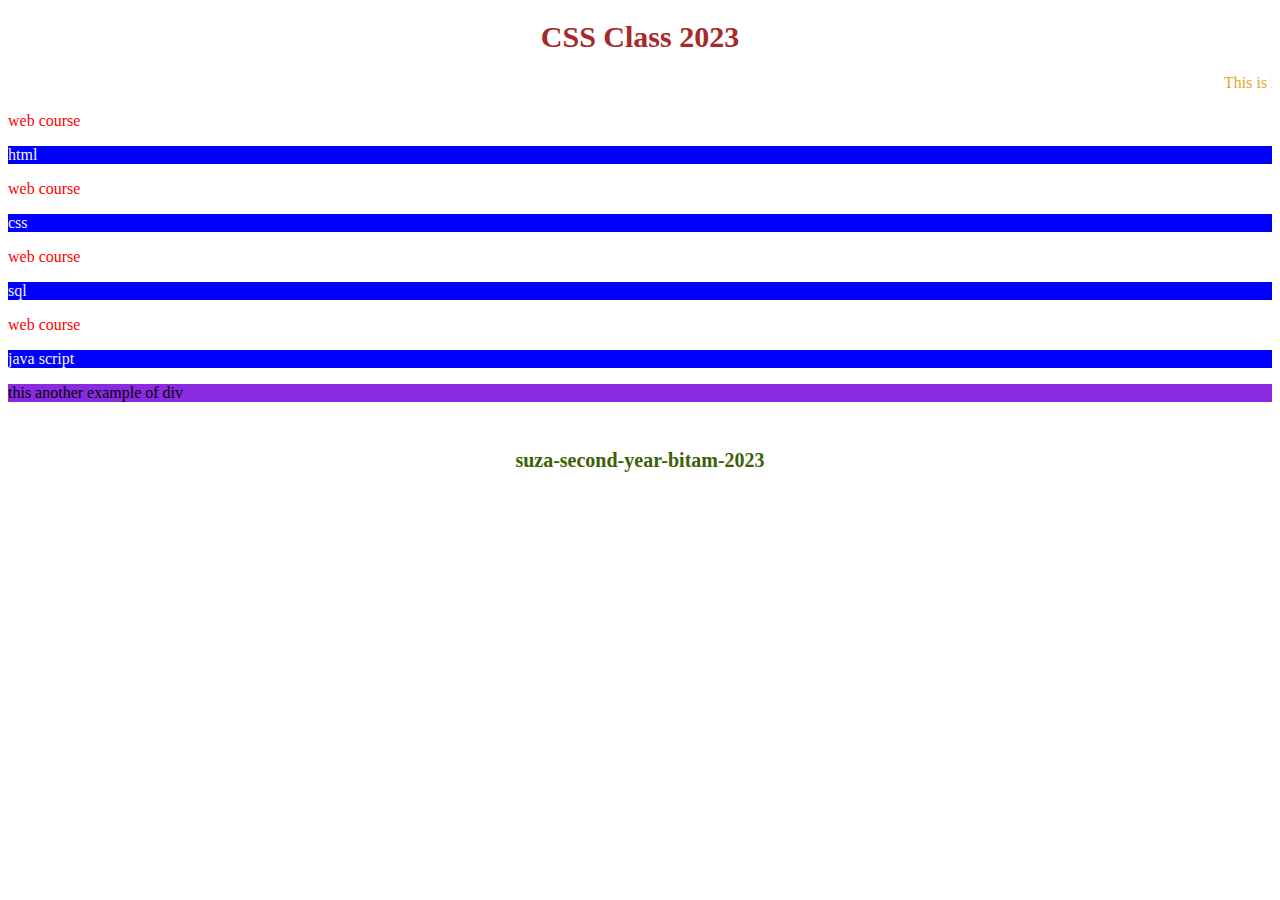
<file: index.html>
<!DOCTYPE html>
<html>
<head>
  <title>Index page</title>
  <link rel="stylesheet" type="text/css" href="style.css">
  <!-- .odd{
    color:cyan;
  }
  .even{
    color:white;
    background-color:blue;
  } -->
</head>
<body>
    <h1>CSS Class 2023</h1>
    <p style="color: goldenrod"><marquee> This is Inline CSS </marquee></p>
    <p class="odd">web course</p>
    <p class="even">html</p>
    <p class="odd">web course</p>
    <p class="even">css</p>
    <p class="odd">web course</p>
    <p class="even">sql</p>
    <p class="odd">web course</p>
    <p class="even">java script</p>

    <div id="mfano">
        this another  example of div
    </div>
    <h6> suza-second-year-bitam-2023 </h6>
</body>
</html>
</file>
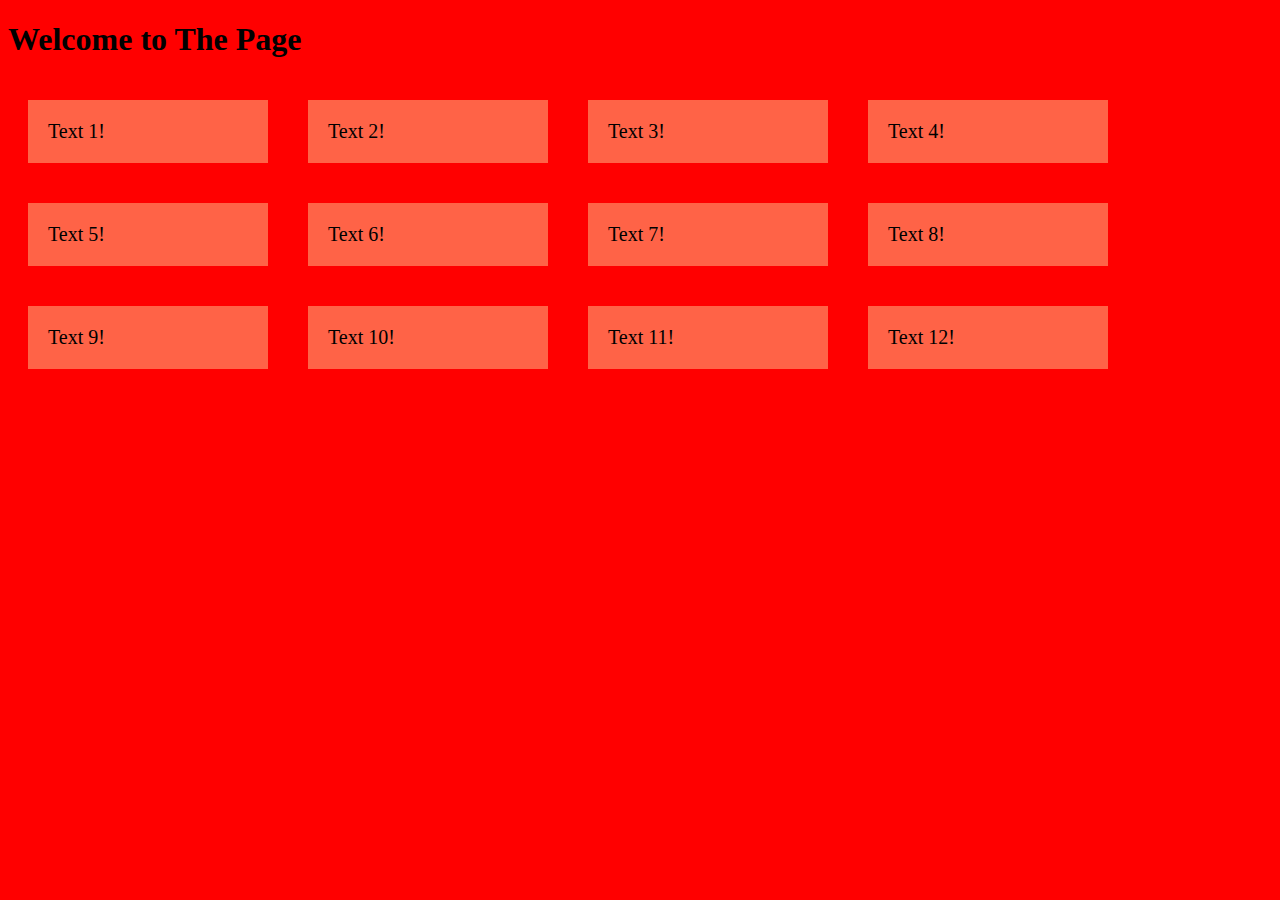
<file: responsive.html>
<!DOCTYPE html>
<html lang="en">
<head>
    <meta charset="UTF-8">
    <meta http-equiv="X-UA-Compatible" content="IE=edge">
    <meta name="viewport" content="width=device-width, initial-scale=1.0">
    <title>Screen Size</title>
    <style>
        @media(min-width:600px)
        {
            body{
                background-color: red;
            }
        }
        @media(max-width:599px){
            body{
                background-color: cornflowerblue;
            }
        }
        #container{
            display: flex;
            flex-wrap: wrap;
        }
        #container > div{
            background-color: tomato;
            font-size: 20px;
            margin: 20px;
            padding: 20px;
            width: 200px;
        }
    </style>
</head>
<body>
    <h1> Welcome to The Page </h1>
    <div id="container">
        <div> Text 1!</div>
        <div> Text 2!</div>
        <div> Text 3!</div>
        <div> Text 4!</div>
        <div> Text 5!</div>
        <div> Text 6!</div>
        <div> Text 7!</div>
        <div> Text 8!</div>
        <div> Text 9!</div>
        <div> Text 10!</div>
        <div> Text 11!</div>
        <div> Text 12!</div>

    </div>
</body>
</html>
</file>
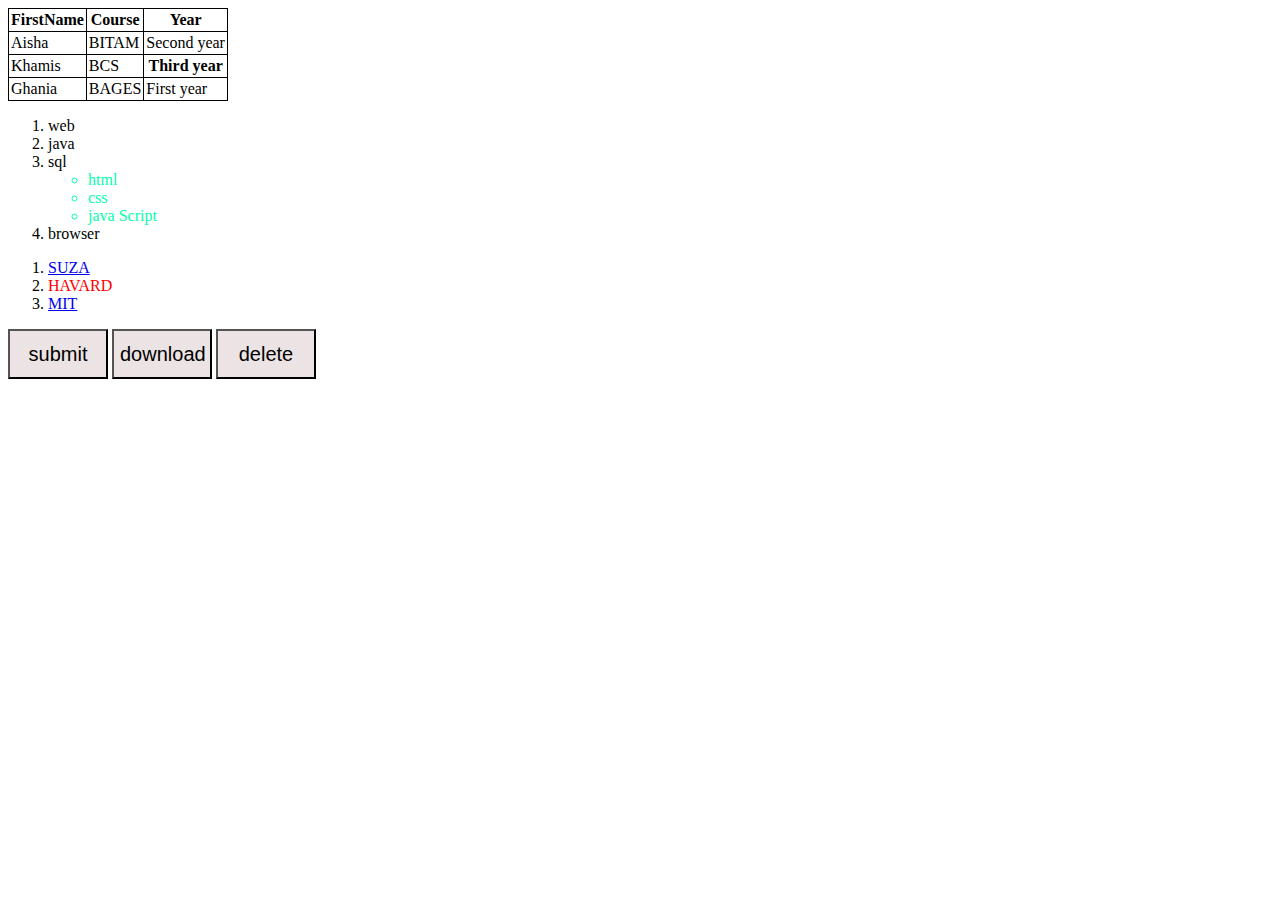
<file: table.html>
<!DOCTYPE html>
<html lang="en">
<head>
    
    <title>Nicer Tabel</title>
    <link rel="stylesheet" type="text/css" href="style.css">
</head>
<body>
    <table>
        <thead>
            <th>FirstName</th>
            <th>Course</th>
            <th>Year</th>
        </thead>
        <tbody>
            <tr>
                <td>Aisha</td>
                <td>BITAM</td>
                <td>Second year</td>
            </tr>
            <tr>
                <td>Khamis</td>
                <td>BCS</td>
                <th>Third year</th>
            </tr>
            <tr>
                <td>Ghania</td>
                <td>BAGES</td>
                <td>First year</td>
        
            </tr>
        </tbody>
    </table>
    <ol>
        <li>web</li>
        <li>java</li>
        <li>sql</li>
        <ul>
            <li>html</li>
            <li>css</li>
            <li>java Script</li>
        </ul>
        <li>browser</li>
    </ol>
    <ol>
        <li><a href="https://www.suza.act.tz">SUZA</a></li>
        <li><a href="https://www.havard.edu">HAVARD</a></li>
        <li><a href="https://www.mit.edu">MIT</a></li>
    </ol>
    <button>submit</button>
    <button>download</button>
    <button>delete</button>
</body>
</html>
</file>
<file: style.css>
h1{
    text-align: center;
    color:brown;
    font-size: 30px;
}
h6{
    text-align: center;
    color:rgb(60, 97, 5);
    font-size: 20px;
}
.odd{
    color:red;
}
.even{
    color:whitesmoke;
    background-color: blue;
}
#mfano
{
    background-color: blueviolet;
}
/*for table*/
table{
    border: 1px solid black;
    border-collapse: collapse;
}
td, th{
    border: 1px solid black;
    padding: 2px;
}
ul li{
    color:rgb(5, 255, 172)
}
a[href="https://www.havard.edu"]{
    color: red;
    text-decoration: none;
}
button{
    background-color:rgb(236, 228, 228);
    width: 100px;
    height: 50px;
    font-size: 20px;
}
button:hover{
    background-color: red;
}
</file>
